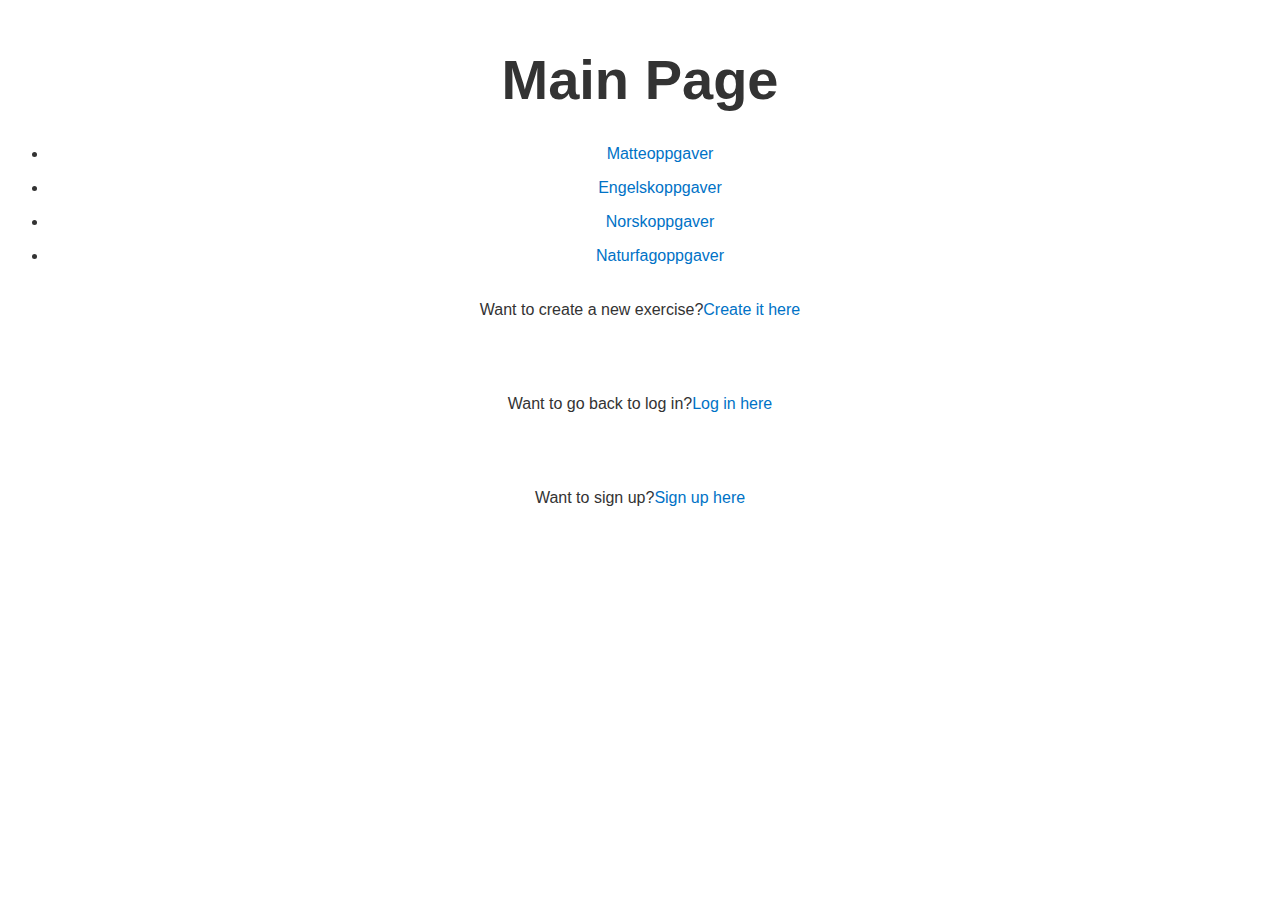
<file: index.html>
<!DOCTYPE html>
<html>
<head>
    <link rel="stylesheet" type="text/css" href="portaldrip.css">
    <title>Main Page</title>
</head>
<body>
    <h1>Main Page</h1>
    <ul>
        <li><a href="index.php?subject=matteoppgaver">Matteoppgaver</a></li>
        <li><a href="index.php?subject=engelskoppgaver">Engelskoppgaver</a></li>
        <li><a href="index.php?subject=norskoppgaver">Norskoppgaver</a></li>
        <li><a href="index.php?subject=naturfagoppgaver">Naturfagoppgaver</a></li>
    </ul>
    <p>Want to create a new exercise?<a href="createexercise.html">Create it here</a></p>
    <br>
    <p>Want to go back to log in?<a href="login.html">Log in here</a></p>
    <br>
    <p>Want to sign up?<a href="signup.html">Sign up here</a></p>
</body>
</html>
</file>
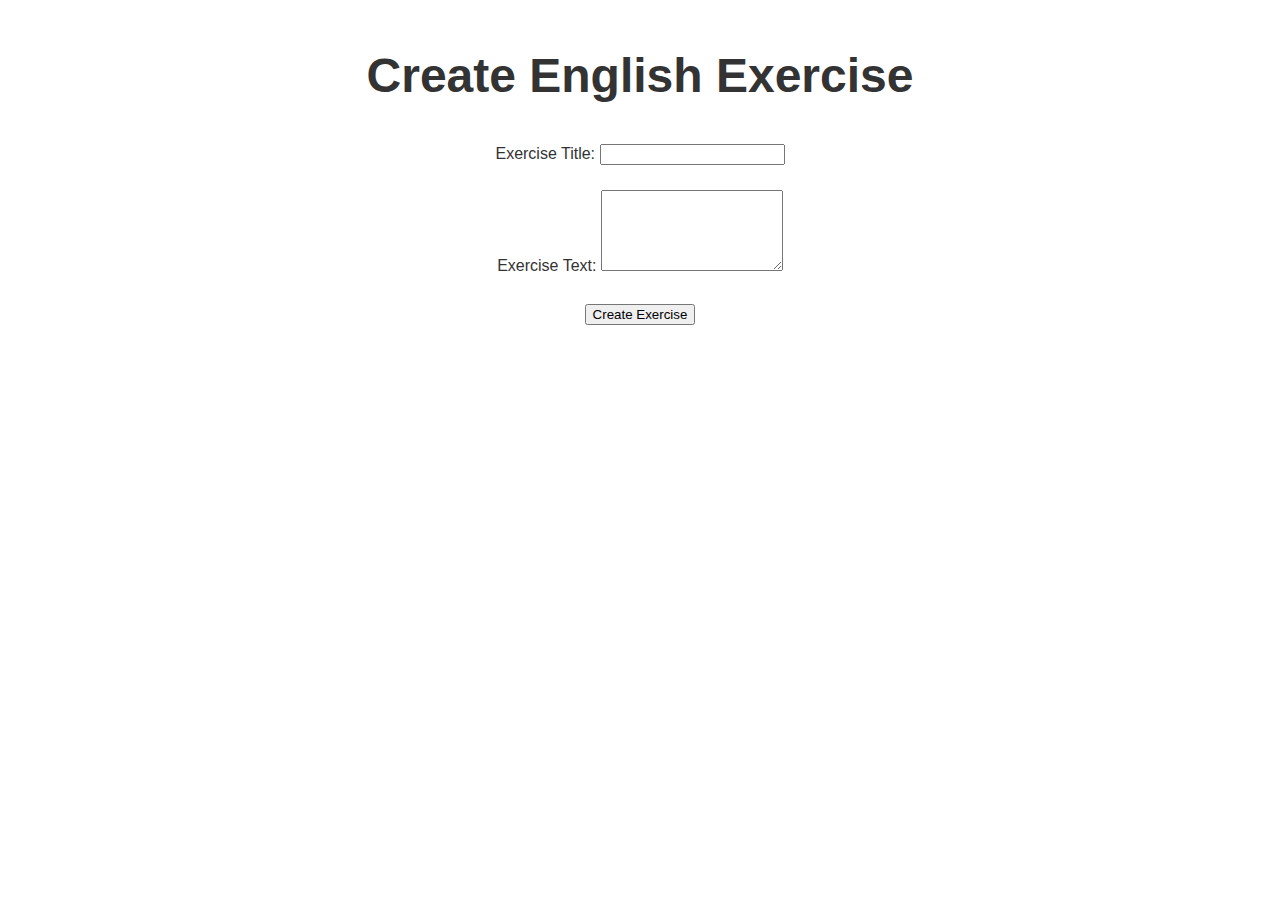
<file: createengelskexercise.html>
<!DOCTYPE html>
<html>
<head>
    <link rel="stylesheet" type="text/css" href="portaldrip.css">
    <title>Create English Exercise</title>
</head>
<body>
    <h2>Create English Exercise</h2>
    <form action="createengelskexercise.php" method="post">
        <input type="hidden" name="subject" value="engelskoppgaver">
        <label for="tittel">Exercise Title:</label>
        <input type="text" name="tittel" id="tittel" required>
        <br><br>
        <label for="oppgavetekst">Exercise Text:</label>
        <textarea name="oppgavetekst" id="oppgavetekst" rows="5" required></textarea>
        <br><br>
        <input type="submit" value="Create Exercise">
    </form>
</body>
</html>
</file>
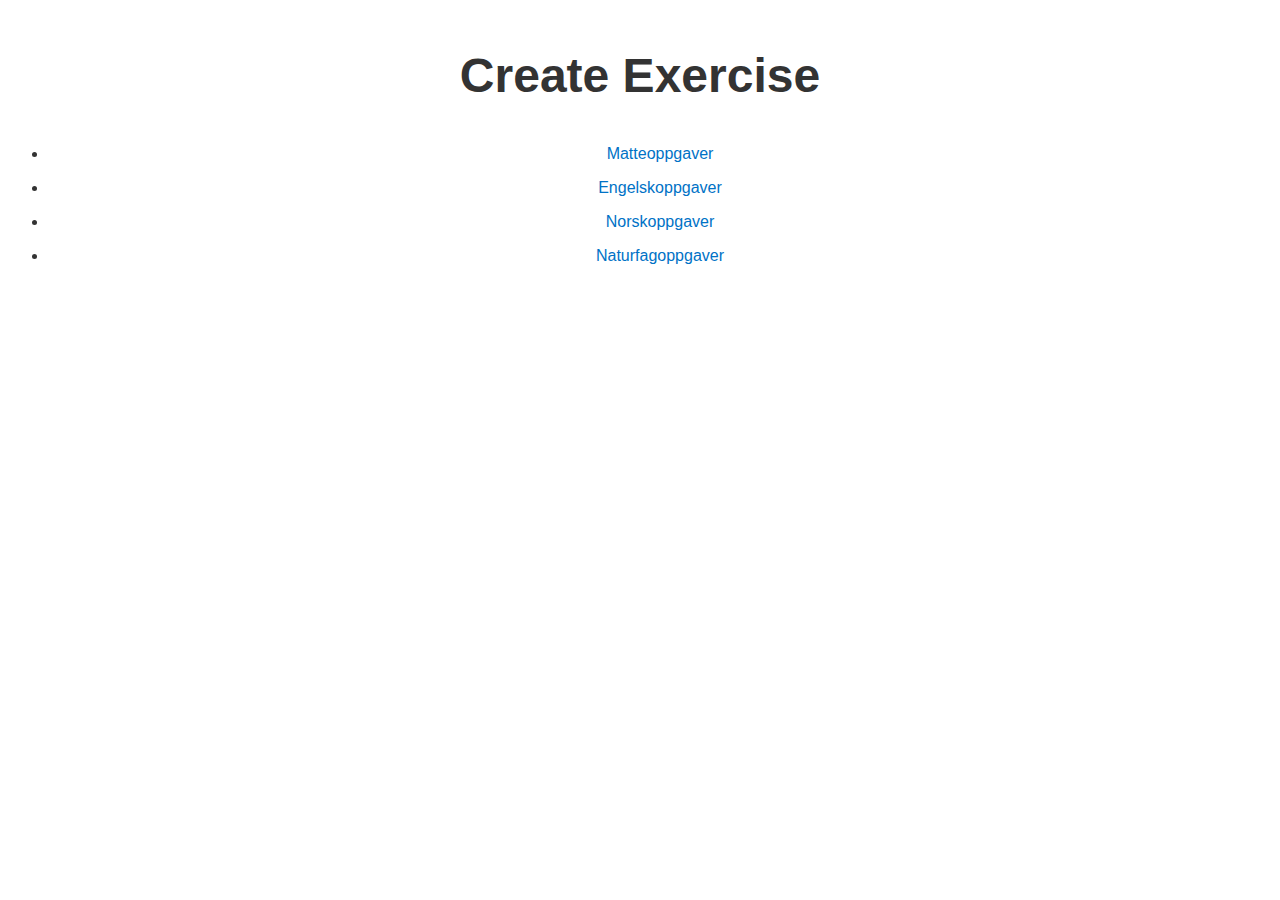
<file: createexercise.html>
<!DOCTYPE html>
<html>
<head>
    <link rel="stylesheet" type="text/css" href="portaldrip.css">
    <title>Create Exercise</title>
</head>
<body>
    <h2>Create Exercise</h2>
    <ul>
        <li><a href="creatematteexercise.html">Matteoppgaver</a></li>
        <li><a href="createengelskexercise.html">Engelskoppgaver</a></li>
        <li><a href="createnorskexercise.html">Norskoppgaver</a></li>
        <li><a href="createnaturfagexercise.html">Naturfagoppgaver</a></li>
    </ul>
</body>
</html>
</file>
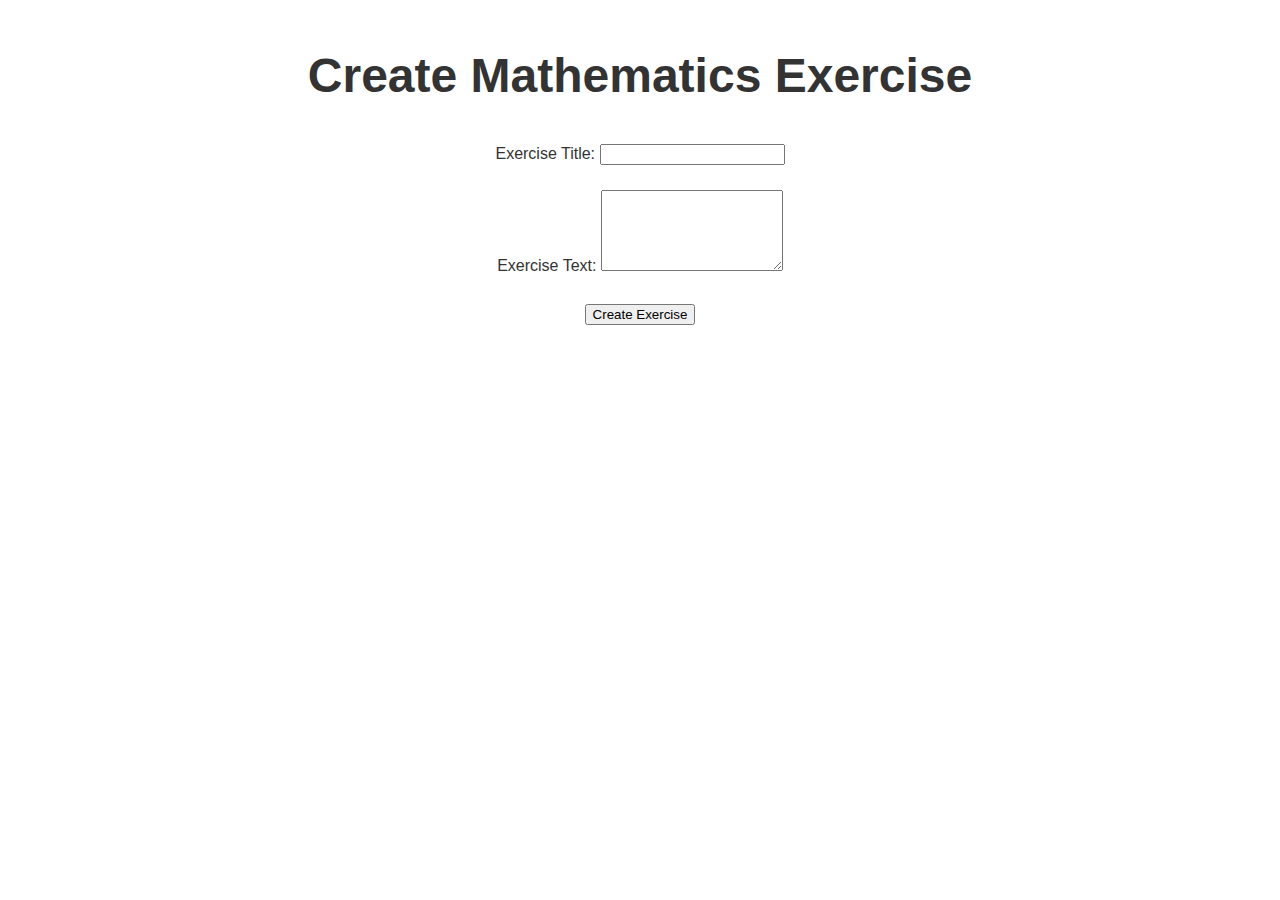
<file: creatematteexercise.html>
<!DOCTYPE html>
<html>
<head>
    <link rel="stylesheet" type="text/css" href="portaldrip.css">
    <title>Create Mathematics Exercise</title>
</head>
<body>
    <h2>Create Mathematics Exercise</h2>
    <form action="creatematteexercise.php" method="post">
        <input type="hidden" name="subject" value="matteoppgaver">
        <label for="tittel">Exercise Title:</label>
        <input type="text" name="tittel" id="tittel" required>
        <br><br>
        <label for="oppgavetekst">Exercise Text:</label>
        <textarea name="oppgavetekst" id="oppgavetekst" rows="5" required></textarea>
        <br><br>
        <input type="submit" value="Create Exercise">
    </form>
</body>
</html>
</file>
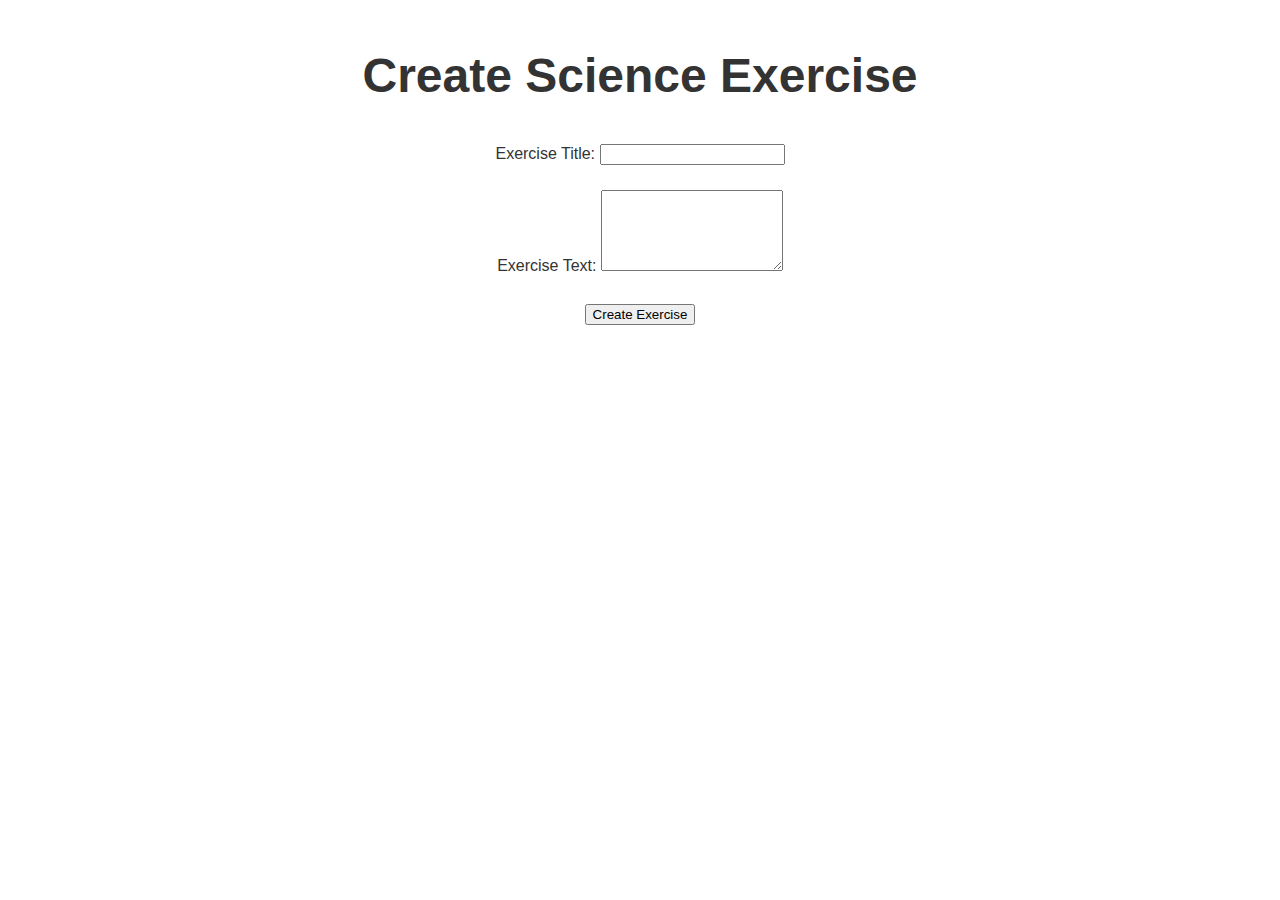
<file: createnaturfagexercise.html>
<!DOCTYPE html>
<html>
<head>
    <link rel="stylesheet" type="text/css" href="portaldrip.css">
    <title>Create Science Exercise</title>
</head>
<body>
    <h2>Create Science Exercise</h2>
    <form action="createnaturfagexercise.php" method="post">
        <input type="hidden" name="subject" value="naturfagoppgaver">
        <label for="tittel">Exercise Title:</label>
        <input type="text" name="tittel" id="tittel" required>
        <br><br>
        <label for="oppgavetekst">Exercise Text:</label>
        <textarea name="oppgavetekst" id="oppgavetekst" rows="5" required></textarea>
        <br><br>
        <input type="submit" value="Create Exercise">
    </form>
</body>
</html>
</file>
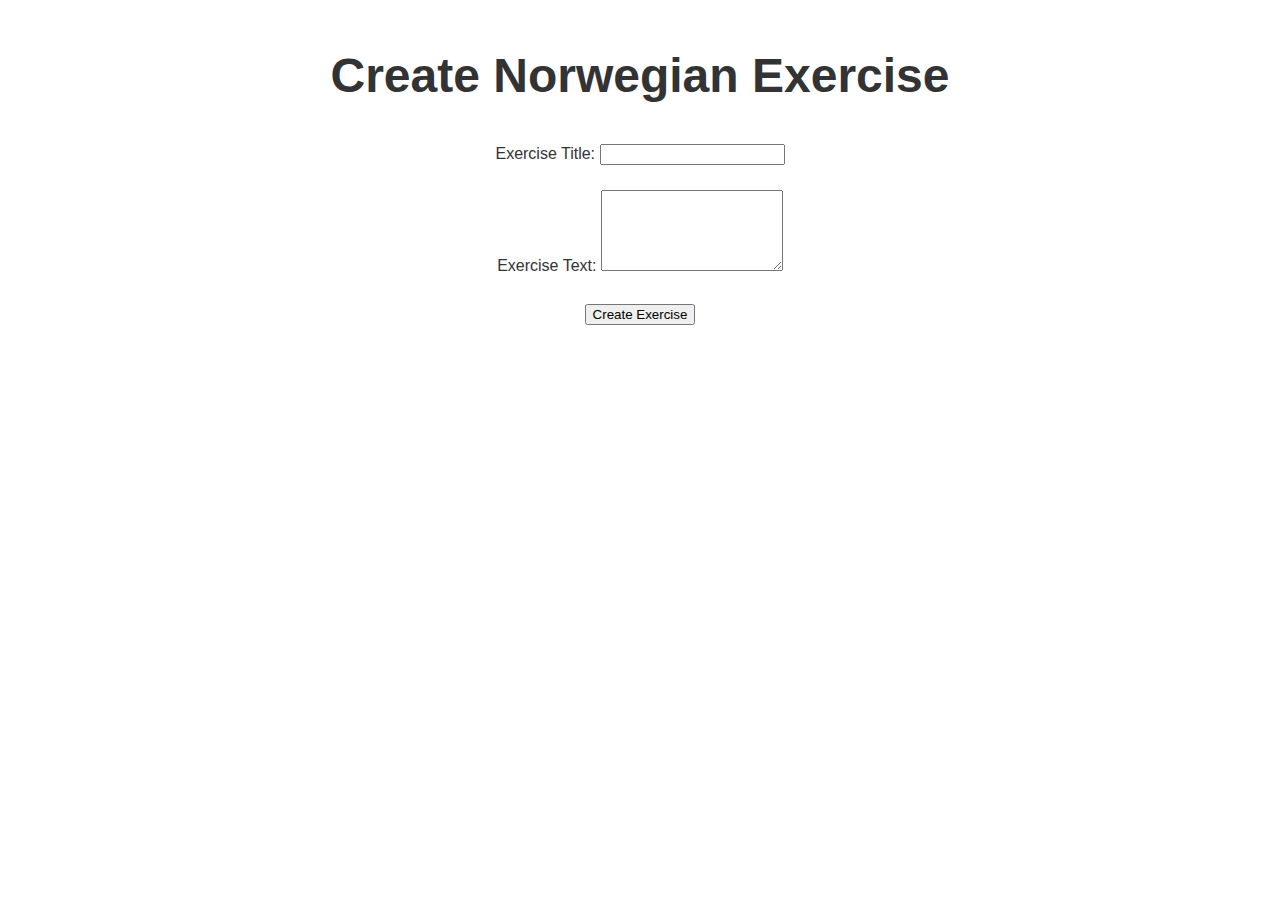
<file: createnorskexercise.html>
<!DOCTYPE html>
<html>
<head>
    <link rel="stylesheet" type="text/css" href="portaldrip.css">
    <title>Create Norwegian Exercise</title>
</head>
<body>
    <h2>Create Norwegian Exercise</h2>
    <form action="createnorskexercise.php" method="post">
        <input type="hidden" name="subject" value="norskoppgaver">
        <label for="tittel">Exercise Title:</label>
        <input type="text" name="tittel" id="tittel" required>
        <br><br>
        <label for="oppgavetekst">Exercise Text:</label>
        <textarea name="oppgavetekst" id="oppgavetekst" rows="5" required></textarea>
        <br><br>
        <input type="submit" value="Create Exercise">
    </form>
</body>
</html>
</file>
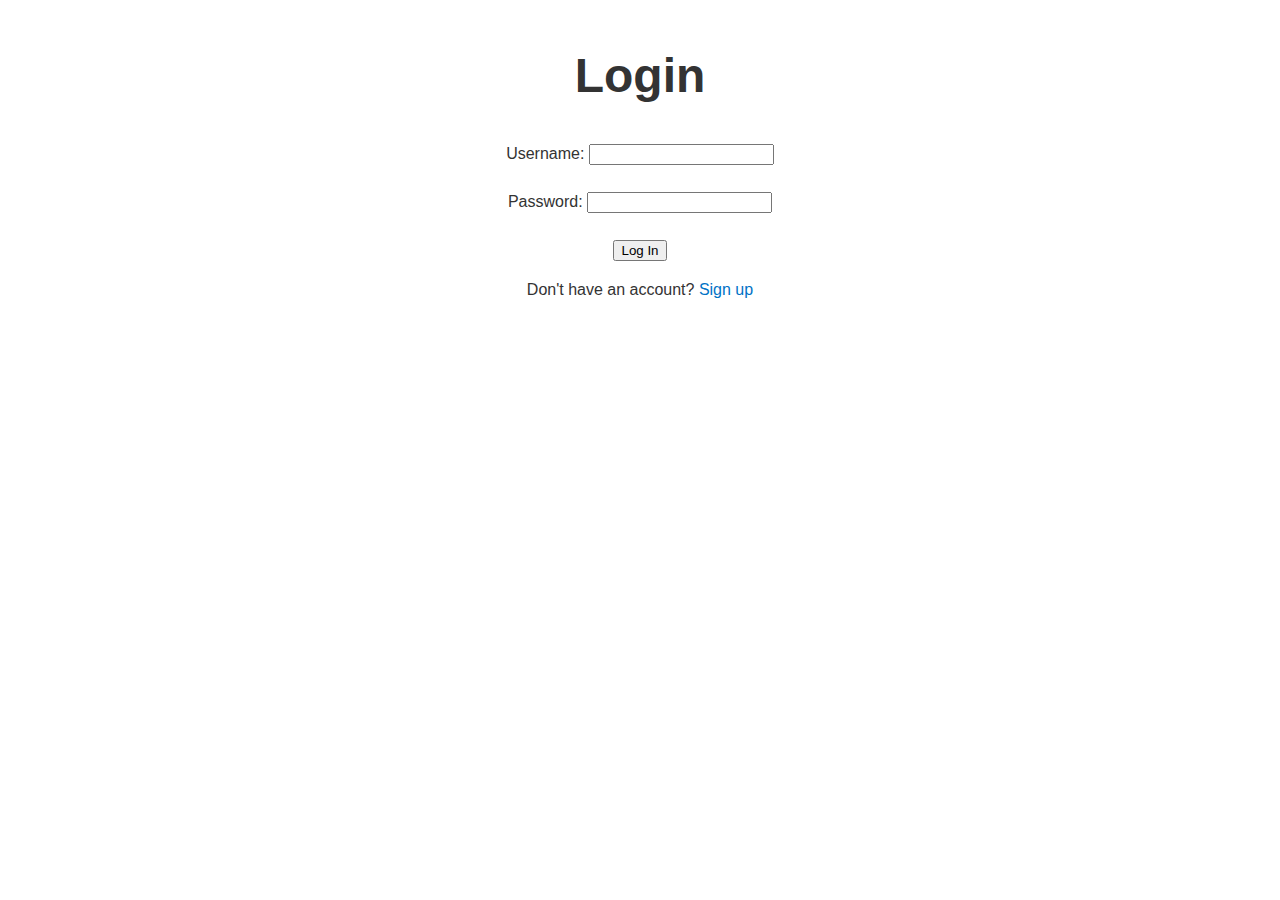
<file: login.html>
<!DOCTYPE html>
<html>
<head>
    <link rel="stylesheet" type="text/css" href="portaldrip.css">
    <title>Login</title>
</head>
<body>
    <h2>Login</h2>
    <form action="login.php" method="POST">
        <label for="username">Username:</label>
        <input type="text" id="username" name="username" required><br><br>
        
        <label for="password">Password:</label>
        <input type="password" id="password" name="password" required><br><br>
        
        <input type="submit" value="Log In">
    </form>
    <p>Don't have an account? <a href="signup.html">Sign up</a></p>
</body>
</html>
</file>
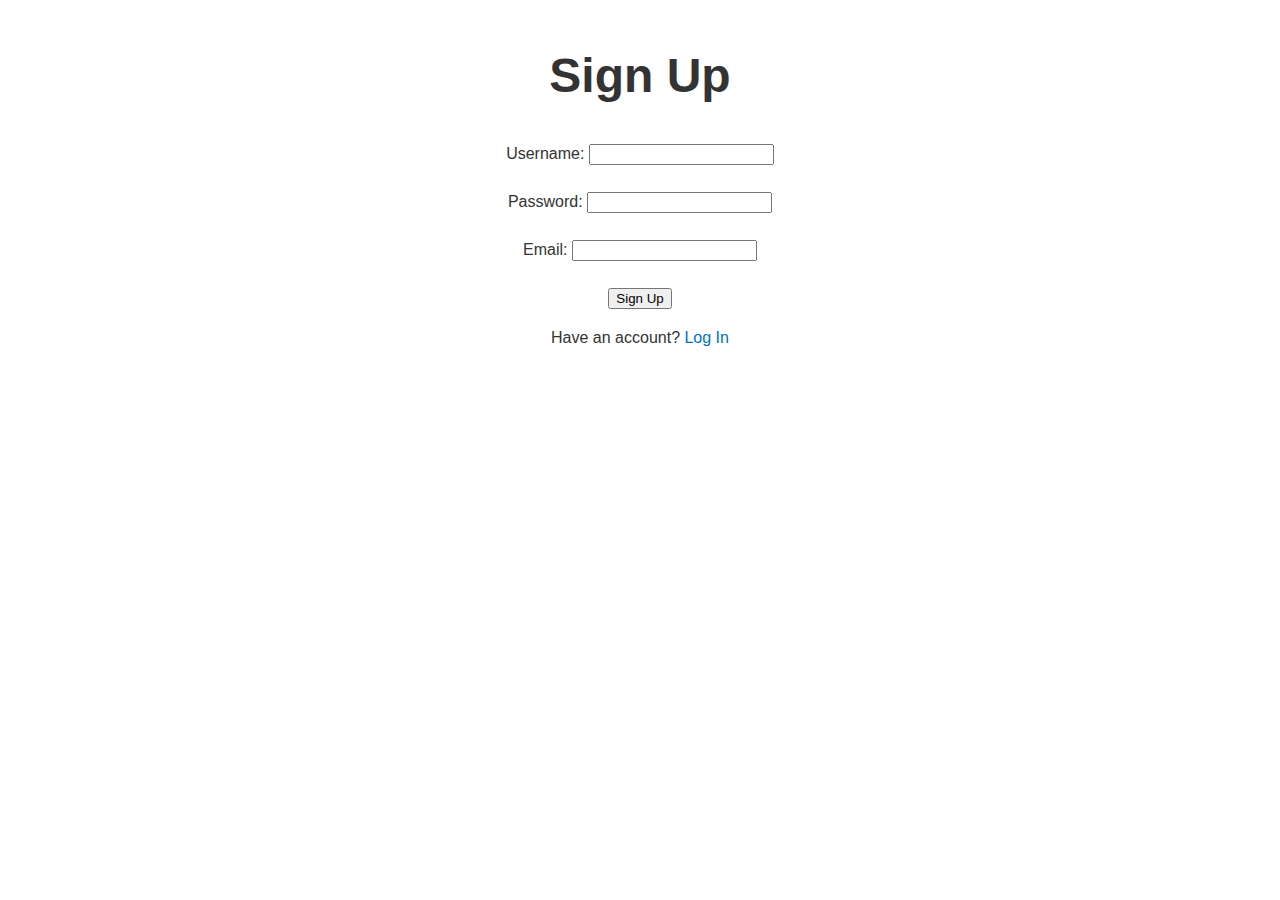
<file: signup.html>
<!DOCTYPE html>
<html>
<head>
    <link rel="stylesheet" type="text/css" href="portaldrip.css">
    <title>Sign Up</title>
</head>
<body>
    <h2>Sign Up</h2>
    <form action="signup.php" method="POST">
        <label for="username">Username:</label>
        <input type="text" id="username" name="username" required><br><br>
        
        <label for="password">Password:</label>
        <input type="password" id="password" name="password" required><br><br>
        
        <label for="email">Email:</label>
        <input type="email" id="email" name="email" required><br><br>
        
        <input type="submit" value="Sign Up">
    </form>
    <p>Have an account? <a href="login.html">Log In</a></p>
</body>
</html>
</file>
<file: portaldrip.css>
body {
    font-family: Arial, sans-serif;
    line-height: 1.5;
    color: #333;
    text-align: center; 
  }
  
  h1 {
    font-size: 56px;
    font-weight: bold;
    margin-bottom: 20px;
    text-align: center; 
  }
  
  h2 {
    font-size: 48px;
    font-weight: bold;
    margin-bottom: 30px;
    text-align: center; 
  }
  
  h3 {
    font-size: 40px;
    font-weight: bold;
    margin-bottom: 20px;
    text-align: center; 
  }
  
  p {
    margin-bottom: 30px;
    text-align: center; 
  }
  
  ul {
    margin-bottom: 30px;
    text-align: center; 
  }
  
  li {
    margin-bottom: 10px;
    text-align: center; 
  }
  
  a {
    color: #0072c6;
    text-decoration: none;
  }
  
  a:hover {
    text-decoration: underline;
  }
  
  .container {
    max-width: 960px;
    margin: 0 auto;
    padding: 20px;
    border: 2px solid #ccc;
    border-radius: 10px;
    text-align: left; 
  }
  
  .header {
    background-color: #0072c6;
    color: #fff;
    padding: 20px;
    text-align: center; 
  }
  
  .footer {
    background-color: #f5f5f5;
    padding: 20px;
    text-align: center; 
  }
</file>
